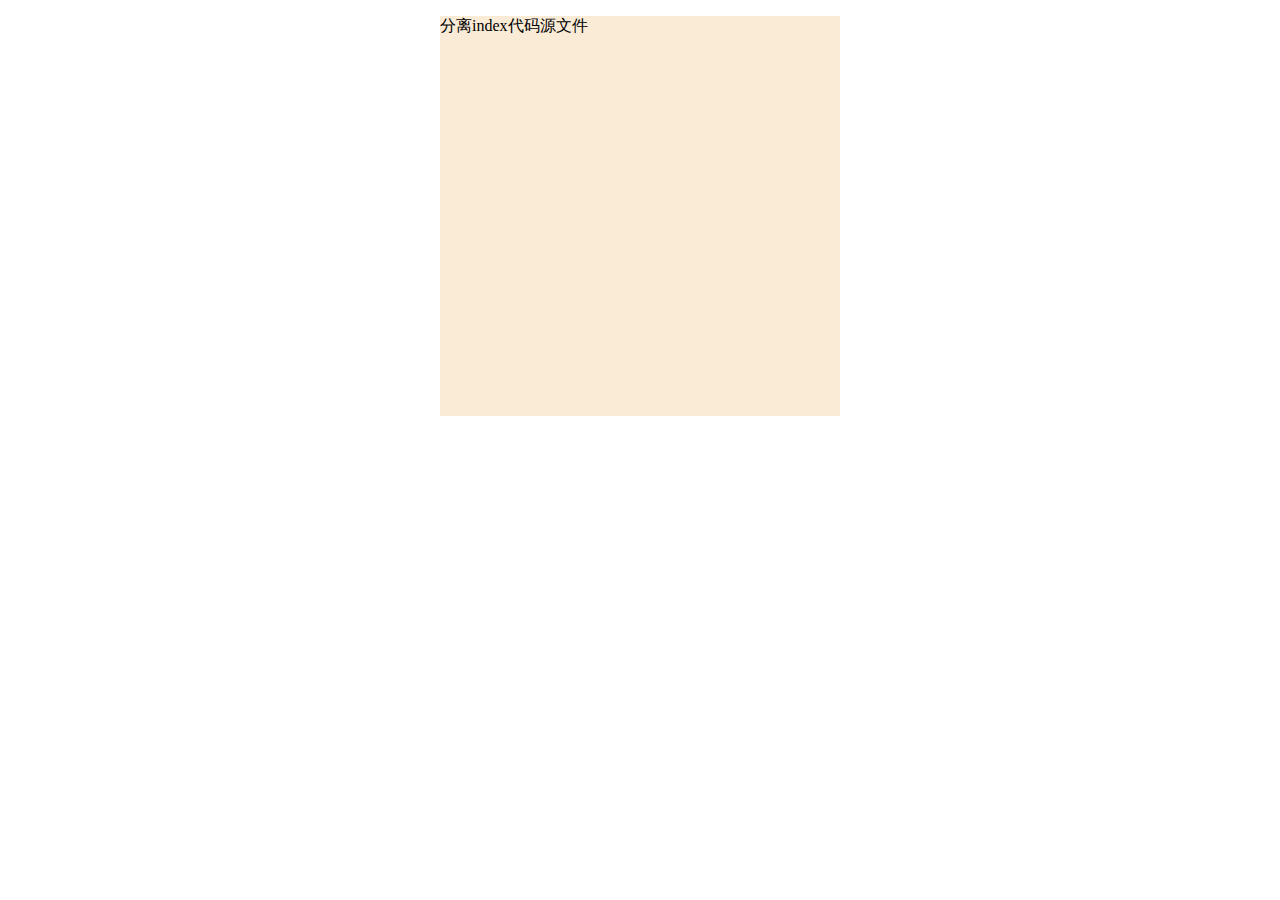
<file: index.html>
<!DOCTYPE html>
<html lang="en">
<head>
    <meta charset="UTF-8">
    <meta name="viewport" content="width=device-width, initial-scale=1.0">
    <title>Document</title>
    
    <style>
        .wrap{
            width: 400px;
            height: 400px;
            margin: 10px auto;
            background-color:antiquewhite;
        }
    </style>
</head>
<body>
    <div class="wrap">
        <p>分离index代码源文件</p>
    </div>

    <script>
        document.querySelector(`.wrap`).onmouseenter = function () {
            this.style.backgroundColor = "yellow"
        }
        document.querySelector(`.wrap`).onmouseleave = function () {
            this.style.backgroundColor = "antiquewhite"
        }
    </script>
    
</body>
</html>
</file>
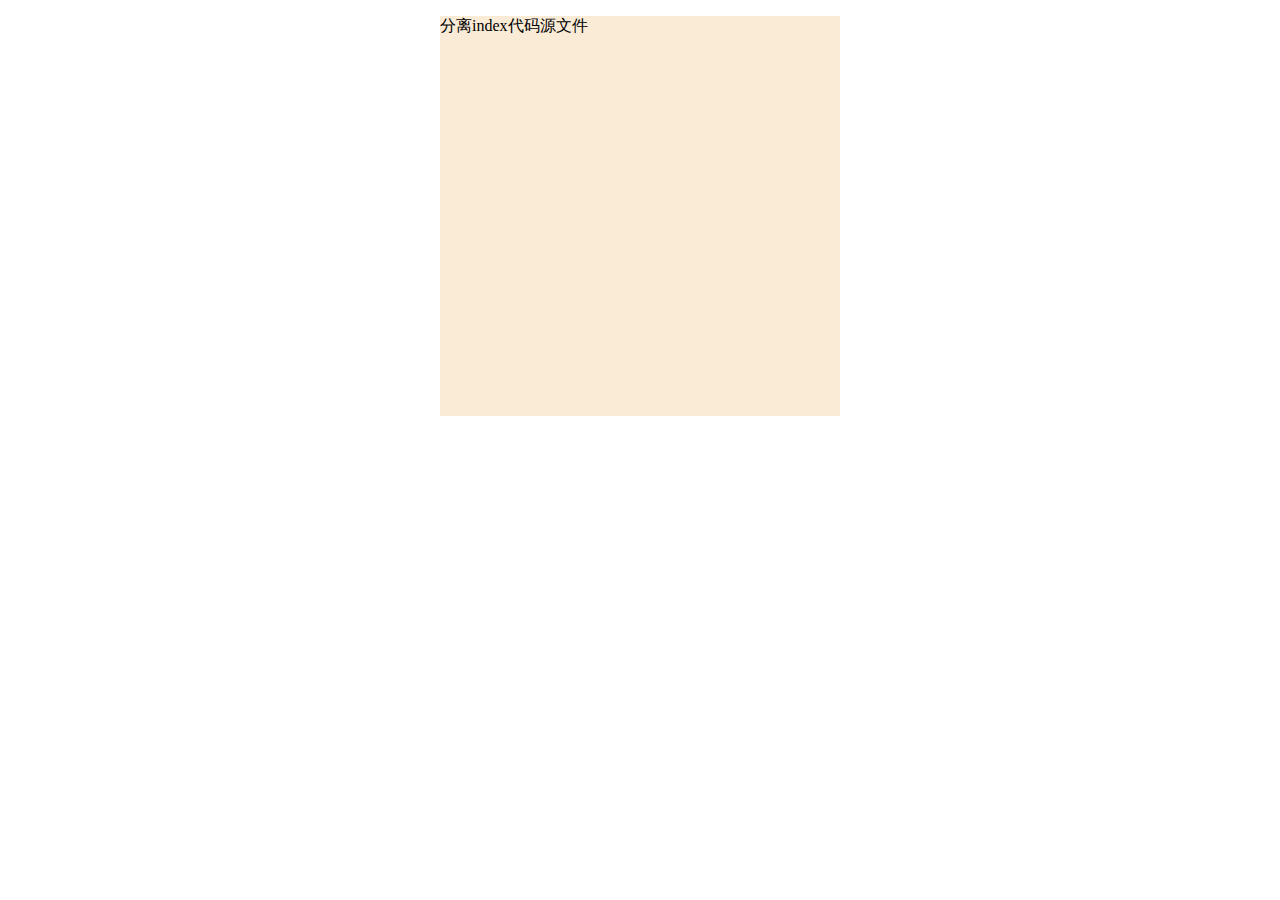
<file: indexNew.html>
<!DOCTYPE html>
<html lang="en">
<head>
    <meta charset="UTF-8">
    <meta name="viewport" content="width=device-width, initial-scale=1.0">
    <title>Document</title>
    
    <link rel="stylesheet" href="./css/index.css"></link>
</head>
<body>
    <div class="wrap">
        <p>分离index代码源文件</p>
    </div>

    <script src="./js/index.js"></script>
    
</body>
</html>
</file>
<file: css/index.css>
.wrap{
            width: 400px;
            height: 400px;
            margin: 10px auto;
            background-color:antiquewhite;
        }
</file>
